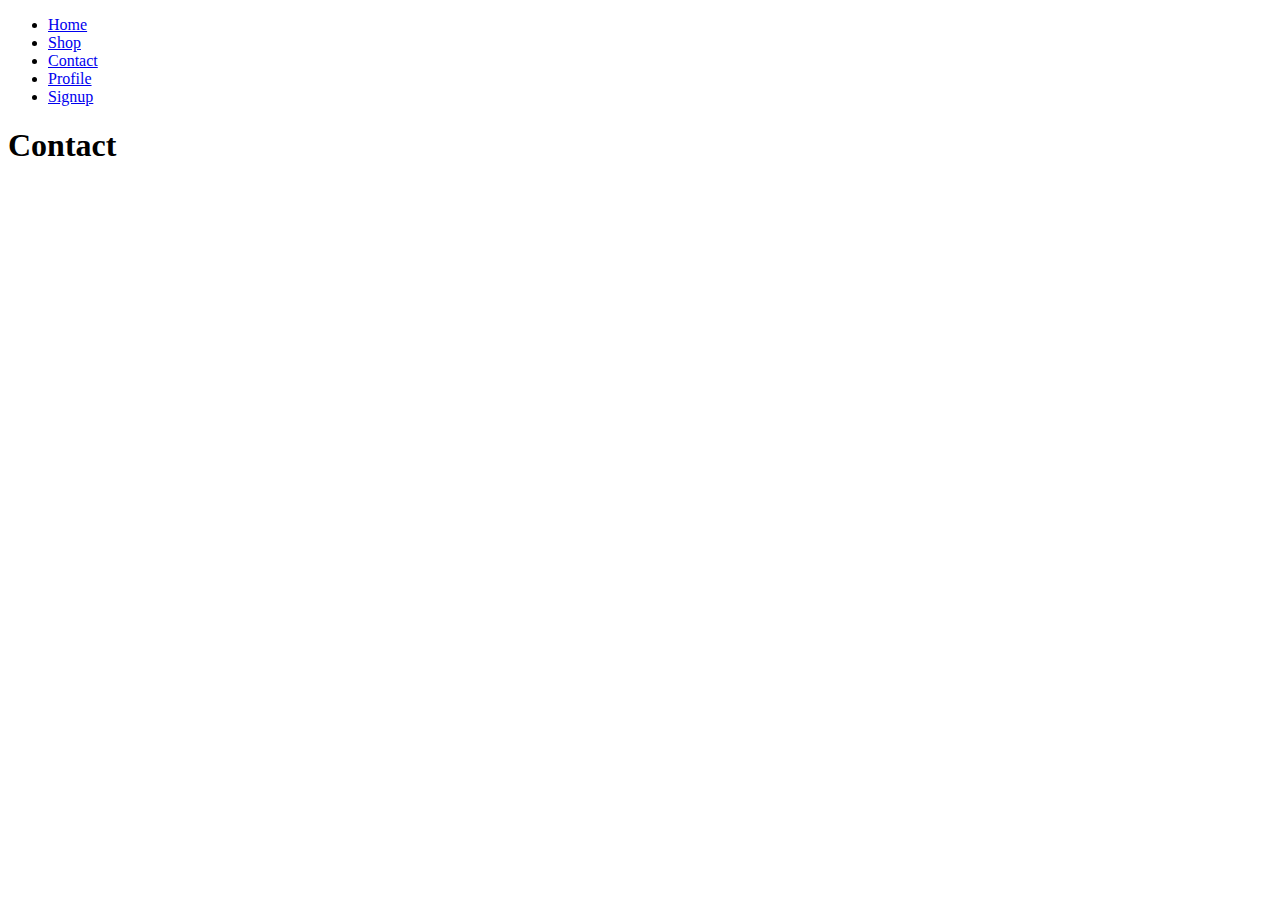
<file: contact.html>
<!DOCTYPE html>
<html lang="en">
<head>
    <meta charset="UTF-8">
    <meta http-equiv="X-UA-Compatible" content="IE=edge">
    <meta name="viewport" content="width=device-width, initial-scale=1.0">
    <title>Contact</title>
</head>
<body>
    <ul>
        <li><a href="index.html">Home</a></li>
        <li><a href="shop.html">Shop</a></li>
        <li><a href="contact.html">Contact</a></li>
        <li><a href="profile.html">Profile</a></li>
        <li><a href="signup.html">Signup</a></li>
    </ul>
    <h1>Contact</h1>
</body>
</html>
</file>
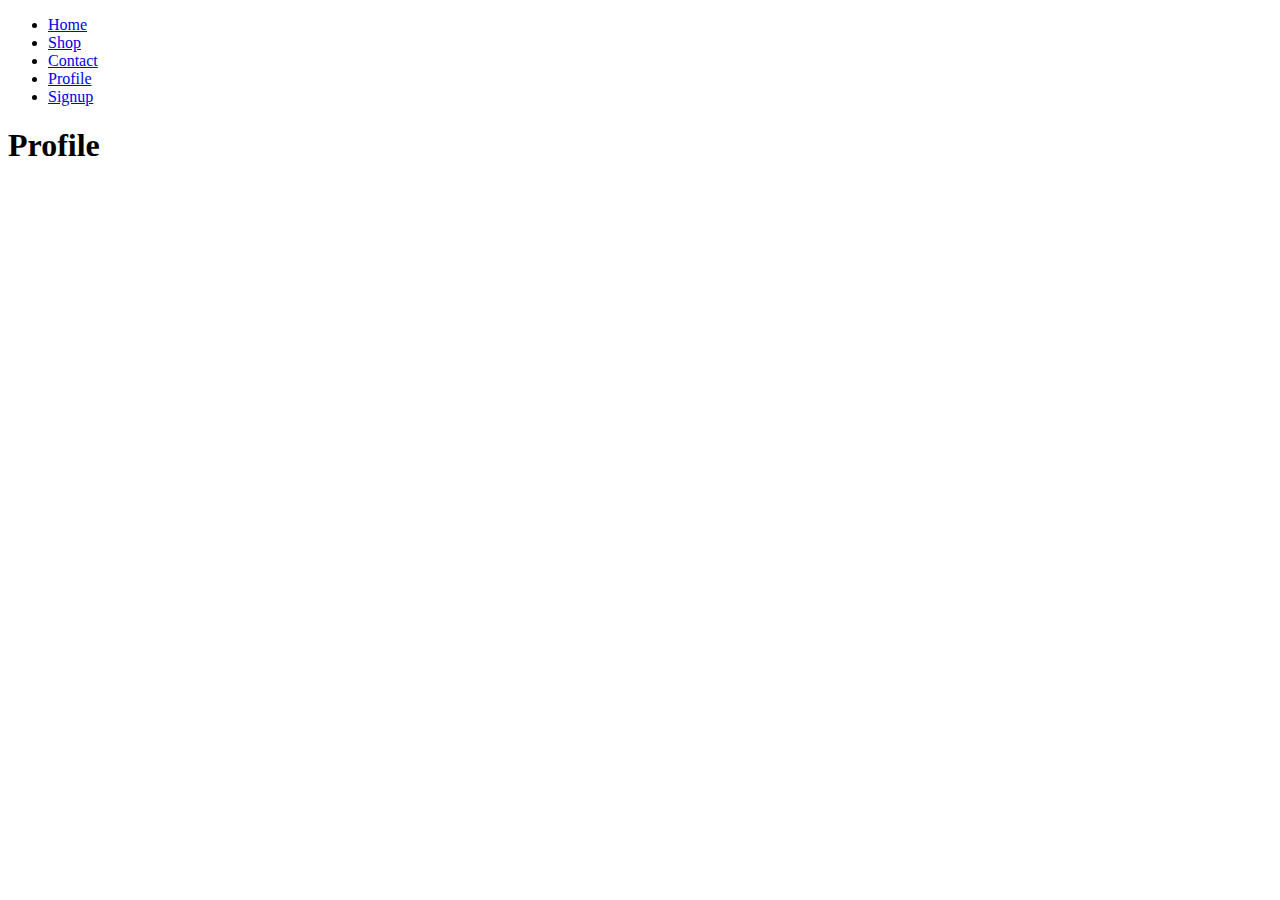
<file: profile.html>
<!DOCTYPE html>
<html lang="en">
<head>
    <meta charset="UTF-8">
    <meta http-equiv="X-UA-Compatible" content="IE=edge">
    <meta name="viewport" content="width=device-width, initial-scale=1.0">
    <title>Profile</title>
</head>
<body>
    <ul>
        <li><a href="index.html">Home</a></li>
        <li><a href="shop.html">Shop</a></li>
        <li><a href="contact.html">Contact</a></li>
        <li><a href="profile.html">Profile</a></li>
        <li><a href="signup.html">Signup</a></li>
    </ul>
    <h1>Profile</h1>
</body>
</html>
</file>
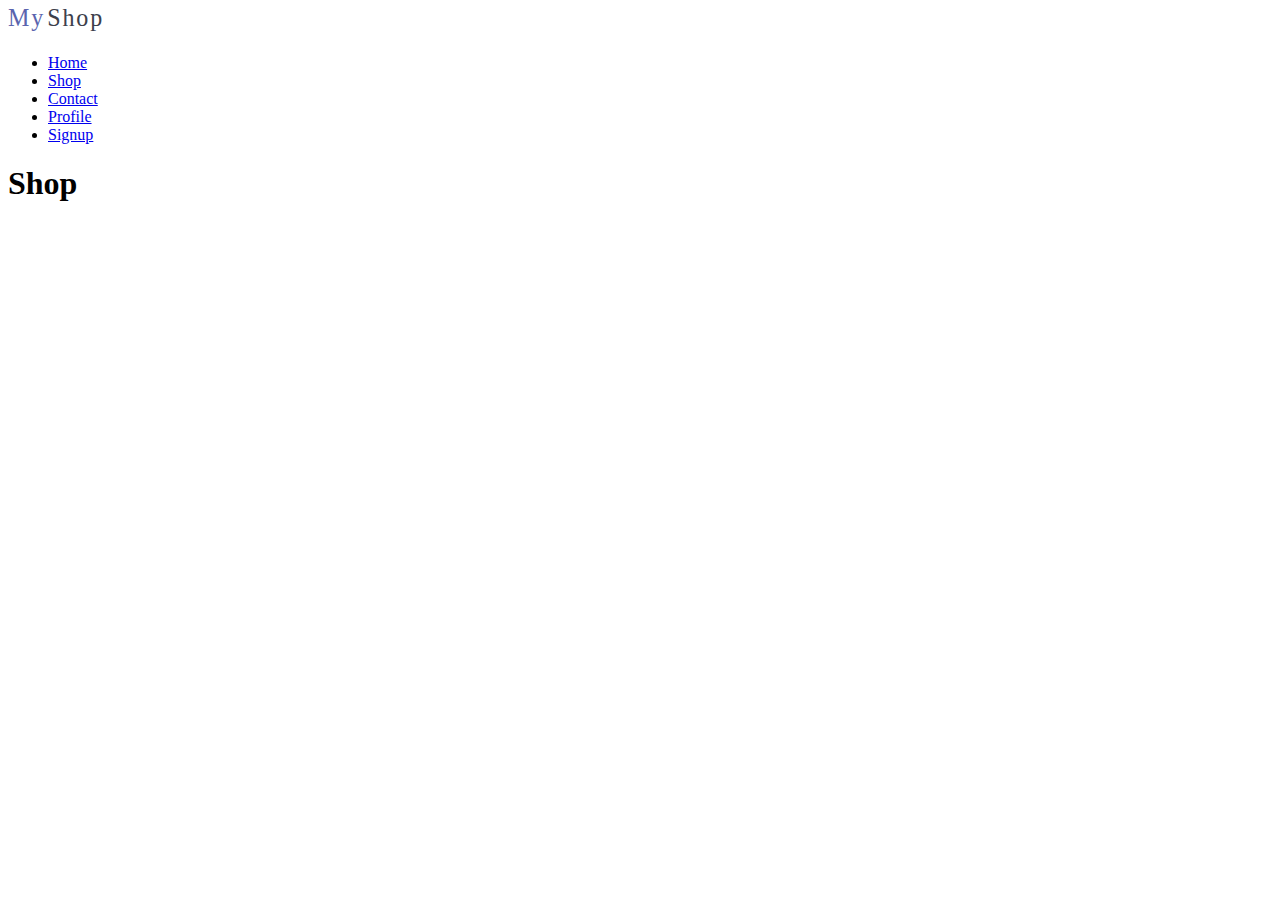
<file: shop.html>
<!DOCTYPE html>
<html lang="en">
<head>
    <meta charset="UTF-8">
    <meta http-equiv="X-UA-Compatible" content="IE=edge">
    <meta name="viewport" content="width=device-width, initial-scale=1.0">
    <title>Shop</title>
</head>
<body>
    <img src="image/brand-logo.svg" width="100" alt="myshop logo">
    <ul>
        <li><a href="index.html">Home</a></li>
        <li><a href="shop.html">Shop</a></li>
        <li><a href="contact.html">Contact</a></li>
        <li><a href="profile.html">Profile</a></li>
        <li><a href="signup.html">Signup</a></li>
    </ul>
    <h1>Shop</h1>
</body>
</html>
</file>
